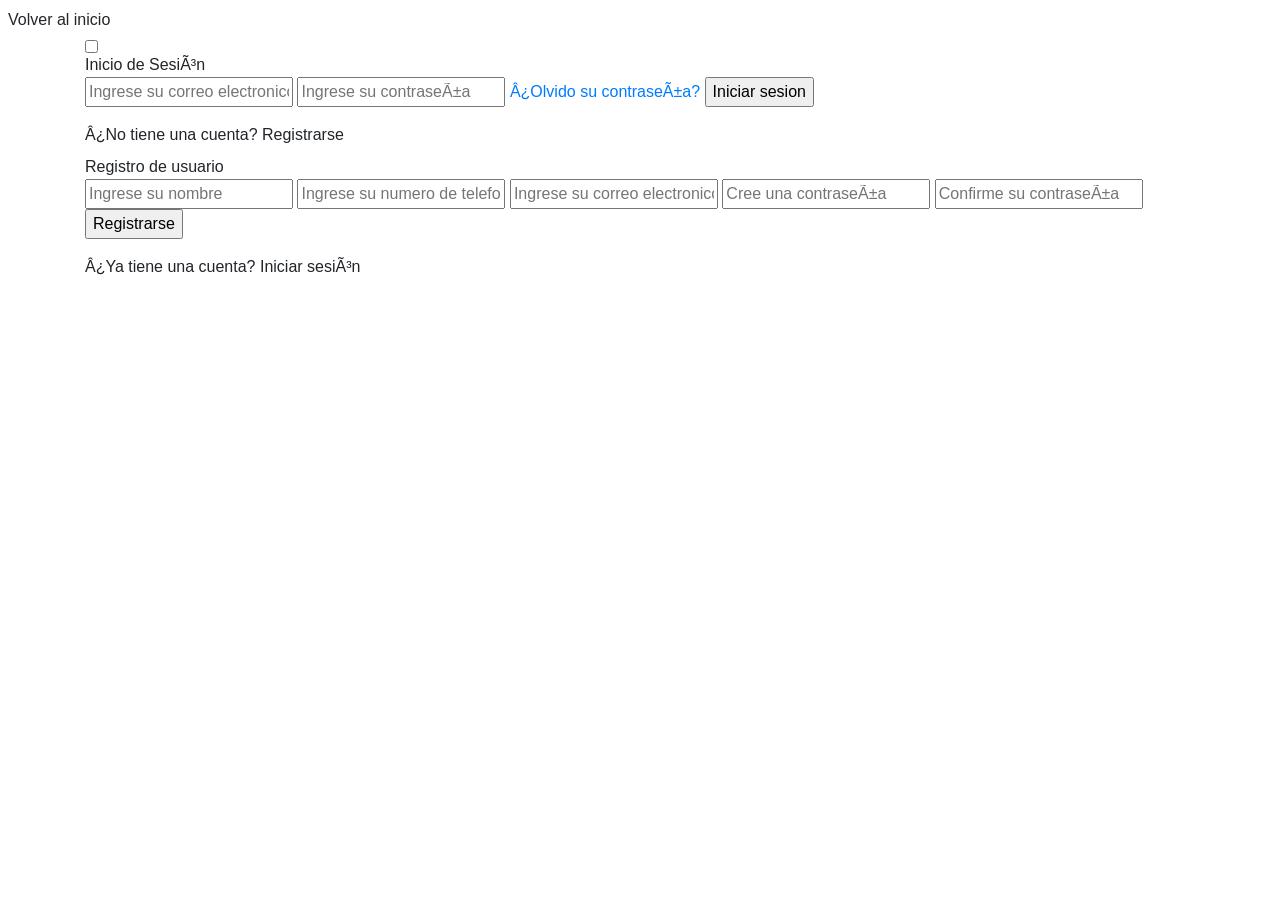
<file: Frontend/src/app/login/login.component.html>
<html>
  <head>
    <link
      href="https://cdn.jsdelivr.net/npm/bootstrap@5.1.3/dist/css/bootstrap.min.css"
      rel="stylesheet"
      integrity="sha384-1BmE4kWBq78iYhFldvKuhfTAU6auU8tT94WrHftjDbrCEXSU1oBoqyl2QvZ6jIW3"
      crossorigin="anonymous"
    />
    <script
      src="https://cdn.jsdelivr.net/npm/bootstrap@5.1.3/dist/js/bootstrap.bundle.min.js"
      integrity="sha384-ka7Sk0Gln4gmtz2MlQnikT1wXgYsOg+OMhuP+IlRH9sENBO0LRn5q+8nbTov4+1p"
      crossorigin="anonymous"
    ></script>
    <link
      href="//maxcdn.bootstrapcdn.com/bootstrap/4.1.1/css/bootstrap.min.css"
      rel="stylesheet"
      id="bootstrap-css"
    />
    <script src="//maxcdn.bootstrapcdn.com/bootstrap/4.1.1/js/bootstrap.min.js"></script>
    <script src="//cdnjs.cloudflare.com/ajax/libs/jquery/3.2.1/jquery.min.js"></script>
  </head>
  <body>
    <div id="apartadosPrincipales">
      <div class="navbar-expand-md">
        <ul class="navbar-nav mx-auto">
          <li class="nav-item">
            <a class="nav-link" aria-current="page" routerLink=""
              >Volver al inicio</a
            >
          </li>
        </ul>
      </div>
    </div>
    <div class="container">
      <input type="checkbox" id="check" />
      <div class="login form">
        <header>Inicio de Sesión</header>
        <form action="#">
          <input type="text" placeholder="Ingrese su correo electronico" />
          <input type="password" placeholder="Ingrese su contraseña" />
          <a href="#">¿Olvido su contraseña?</a>
          <input type="button" class="button" value="Iniciar sesion" />
        </form>
        <div class="signup">
          <span class="signup"
            >¿No tiene una cuenta?
            <label for="check">Registrarse</label>
          </span>
        </div>
      </div>
      <div class="registration form">
        <header>Registro de usuario</header>
        <form action="#">
          <input type="text" placeholder="Ingrese su nombre" />
          <input type="text" placeholder="Ingrese su numero de telefono" />
          <input type="email" placeholder="Ingrese su correo electronico" />
          <input type="password" placeholder="Cree una contraseña" />
          <input type="password" placeholder="Confirme su contraseña" />
          <input type="button" class="button" value="Registrarse" />
        </form>
        <div class="signup">
          <span class="signup"
            >¿Ya tiene una cuenta?
            <label for="check">Iniciar sesión</label>
          </span>
        </div>
      </div>
    </div>
  </body>
</html>
</file>
